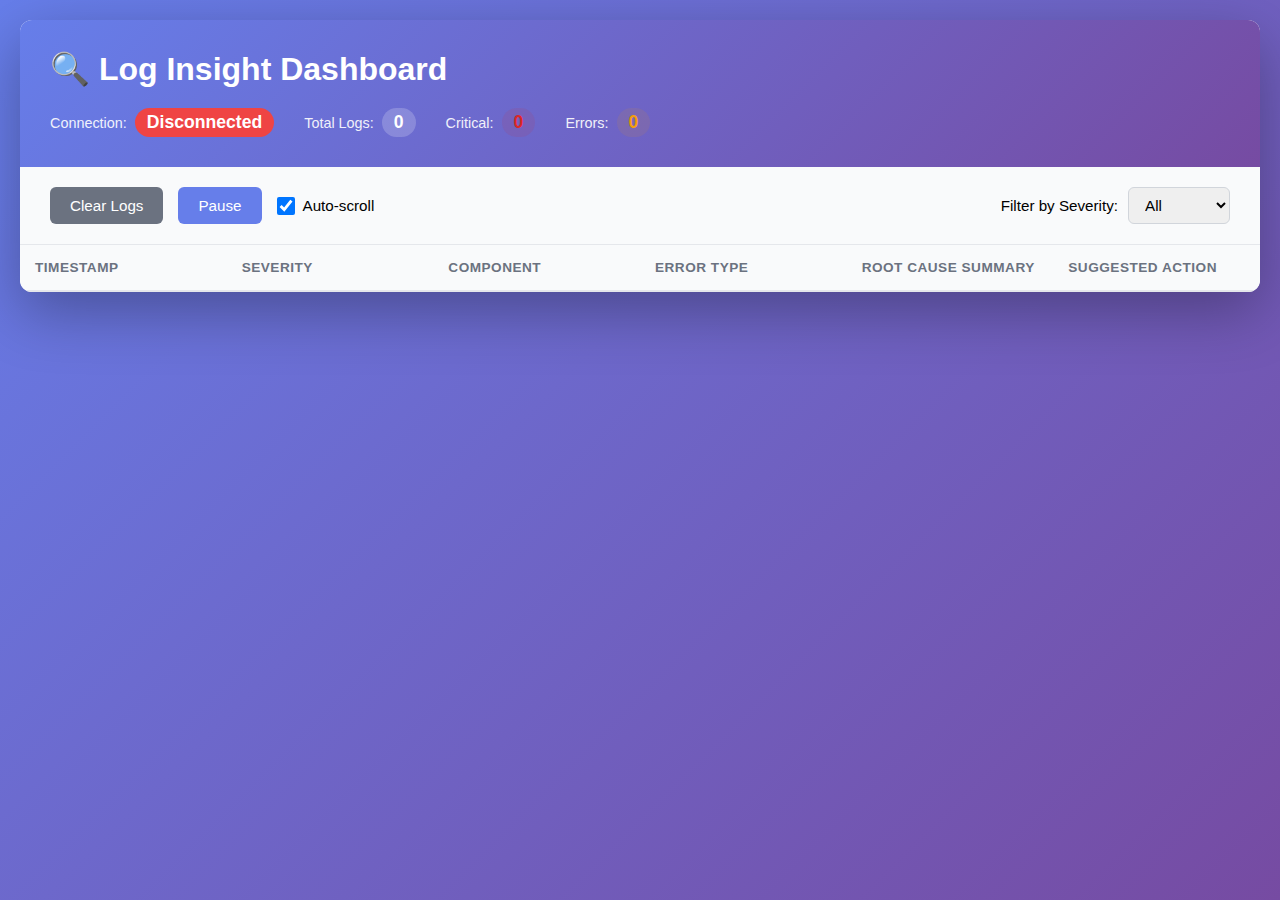
<file: log-insight-demo/src/main/resources/ui/index.html>
<!DOCTYPE html>
<html lang="en">
<head>
    <meta charset="UTF-8">
    <meta name="viewport" content="width=device-width, initial-scale=1.0">
    <title>Log Insight Dashboard</title>
    <link rel="stylesheet" href="styles.css">
</head>
<body>
    <div class="container">
        <header>
            <h1>🔍 Log Insight Dashboard</h1>
            <div class="status-bar">
                <div class="status-item">
                    <span class="status-label">Connection:</span>
                    <span id="connection-status" class="status-value disconnected">Disconnected</span>
                </div>
                <div class="status-item">
                    <span class="status-label">Total Logs:</span>
                    <span id="total-logs" class="status-value">0</span>
                </div>
                <div class="status-item">
                    <span class="status-label">Critical:</span>
                    <span id="critical-count" class="status-value critical">0</span>
                </div>
                <div class="status-item">
                    <span class="status-label">Errors:</span>
                    <span id="error-count" class="status-value error">0</span>
                </div>
            </div>
        </header>

        <div class="controls">
            <button id="clear-btn" class="btn btn-secondary">Clear Logs</button>
            <button id="pause-btn" class="btn btn-primary">Pause</button>
            <label class="checkbox-label">
                <input type="checkbox" id="auto-scroll" checked>
                Auto-scroll
            </label>
            <div class="filter-group">
                <label for="severity-filter">Filter by Severity:</label>
                <select id="severity-filter">
                    <option value="all">All</option>
                    <option value="CRITICAL">Critical</option>
                    <option value="ERROR">Error</option>
                    <option value="WARN">Warning</option>
                    <option value="INFO">Info</option>
                </select>
            </div>
        </div>

        <div class="table-container">
            <table id="logs-table">
                <thead>
                    <tr>
                        <th>Timestamp</th>
                        <th>Severity</th>
                        <th>Component</th>
                        <th>Error Type</th>
                        <th>Root Cause Summary</th>
                        <th>Suggested Action</th>
                    </tr>
                </thead>
                <tbody id="logs-tbody">
                    <!-- Logs will be inserted here dynamically -->
                </tbody>
            </table>
        </div>

        <div id="empty-state" class="empty-state">
            <div class="empty-icon">📊</div>
            <h2>Waiting for logs...</h2>
            <p>The system will automatically display log analysis results as they arrive.</p>
        </div>
    </div>

    <script src="app.js"></script>
</body>
</html>
</file>
<file: log-insight-demo/src/main/resources/ui/styles.css>
* {
    margin: 0;
    padding: 0;
    box-sizing: border-box;
}

body {
    font-family: -apple-system, BlinkMacSystemFont, 'Segoe UI', Roboto, Oxygen, Ubuntu, Cantarell, sans-serif;
    background: linear-gradient(135deg, #667eea 0%, #764ba2 100%);
    min-height: 100vh;
    padding: 20px;
}

.container {
    max-width: 1400px;
    margin: 0 auto;
    background: white;
    border-radius: 12px;
    box-shadow: 0 20px 60px rgba(0, 0, 0, 0.3);
    overflow: hidden;
}

header {
    background: linear-gradient(135deg, #667eea 0%, #764ba2 100%);
    color: white;
    padding: 30px;
}

header h1 {
    font-size: 2rem;
    margin-bottom: 20px;
    font-weight: 600;
}

.status-bar {
    display: flex;
    gap: 30px;
    flex-wrap: wrap;
}

.status-item {
    display: flex;
    align-items: center;
    gap: 8px;
}

.status-label {
    font-size: 0.9rem;
    opacity: 0.9;
}

.status-value {
    font-weight: 600;
    font-size: 1.1rem;
    padding: 4px 12px;
    background: rgba(255, 255, 255, 0.2);
    border-radius: 20px;
}

.status-value.connected {
    background: #10b981;
}

.status-value.disconnected {
    background: #ef4444;
}

.status-value.critical {
    color: #dc2626;
    background: rgba(220, 38, 38, 0.1);
}

.status-value.error {
    color: #f59e0b;
    background: rgba(245, 158, 11, 0.1);
}

.status-value.warning {
    color: #eab308;
    background: rgba(234, 179, 8, 0.1);
}

.status-value.info {
    color: #3b82f6;
    background: rgba(59, 130, 246, 0.1);
}

.controls {
    padding: 20px 30px;
    background: #f9fafb;
    border-bottom: 1px solid #e5e7eb;
    display: flex;
    gap: 15px;
    align-items: center;
    flex-wrap: wrap;
}

.btn {
    padding: 10px 20px;
    border: none;
    border-radius: 6px;
    font-size: 0.95rem;
    font-weight: 500;
    cursor: pointer;
    transition: all 0.2s;
}

.btn-primary {
    background: #667eea;
    color: white;
}

.btn-primary:hover {
    background: #5568d3;
    transform: translateY(-1px);
}

.btn-secondary {
    background: #6b7280;
    color: white;
}

.btn-secondary:hover {
    background: #4b5563;
    transform: translateY(-1px);
}

.btn-success {
    background: #10b981;
    color: white;
}

.btn-success:hover {
    background: #059669;
    transform: translateY(-1px);
}

.checkbox-label {
    display: flex;
    align-items: center;
    gap: 8px;
    cursor: pointer;
    font-size: 0.95rem;
}

.checkbox-label input[type="checkbox"] {
    width: 18px;
    height: 18px;
    cursor: pointer;
}

.filter-group {
    display: flex;
    align-items: center;
    gap: 10px;
    margin-left: auto;
}

.filter-group label {
    font-size: 0.95rem;
    font-weight: 500;
}

.filter-group select {
    padding: 8px 12px;
    border: 1px solid #d1d5db;
    border-radius: 6px;
    font-size: 0.95rem;
    cursor: pointer;
}

.table-container {
    overflow-x: auto;
    max-height: calc(100vh - 350px);
    overflow-y: auto;
}

table {
    width: 100%;
    border-collapse: collapse;
    table-layout: fixed;
}

/* Set initial column widths */
th[data-column="timestamp"] {
    width: 150px;
}

th[data-column="severity"] {
    width: 100px;
}

th[data-column="component"] {
    width: 180px;
}

th[data-column="errorType"] {
    width: 150px;
}

th[data-column="rootCause"] {
    width: 250px;
}

th[data-column="originalLog"] {
    width: 80px;
    min-width: 80px;
}

th[data-column="suggestedAction"] {
    width: 200px;
}

thead {
    position: sticky;
    top: 0;
    background: #f9fafb;
    z-index: 10;
}

th {
    padding: 15px;
    text-align: left;
    font-weight: 600;
    font-size: 0.85rem;
    text-transform: uppercase;
    letter-spacing: 0.5px;
    color: #6b7280;
    border-bottom: 2px solid #e5e7eb;
    position: relative;
    user-select: none;
    word-wrap: break-word;
    word-break: break-word;
}

th .resizer {
    position: absolute;
    top: 0;
    right: 0;
    width: 5px;
    height: 100%;
    cursor: col-resize;
    user-select: none;
    background: transparent;
}

th .resizer:hover {
    background: #667eea;
}

th.resizing {
    background: #f3f4f6;
}

td {
    padding: 15px;
    border-bottom: 1px solid #f3f4f6;
    font-size: 0.9rem;
    word-wrap: break-word;
    word-break: break-word;
    vertical-align: top;
}

tbody tr {
    transition: background-color 0.2s;
    animation: slideIn 0.3s ease-out;
}

tbody tr:hover {
    background-color: #f9fafb;
}

@keyframes slideIn {
    from {
        opacity: 0;
        transform: translateY(-10px);
    }
    to {
        opacity: 1;
        transform: translateY(0);
    }
}

.severity-badge {
    display: inline-block;
    padding: 4px 12px;
    border-radius: 12px;
    font-size: 0.8rem;
    font-weight: 600;
    text-transform: uppercase;
}

.severity-CRITICAL {
    background: #fee2e2;
    color: #dc2626;
}

.severity-ERROR {
    background: #fef3c7;
    color: #d97706;
}

.severity-WARN {
    background: #fef9c3;
    color: #ca8a04;
}

.severity-INFO {
    background: #dbeafe;
    color: #2563eb;
}

.timestamp {
    color: #6b7280;
    font-size: 0.85rem;
    white-space: nowrap;
}

.component {
    font-weight: 500;
    color: #1f2937;
}

.error-type {
    color: #4b5563;
    font-family: 'Courier New', monospace;
    font-size: 0.85rem;
}

.root-cause {
    color: #374151;
    line-height: 1.5;
}

.suggested-action {
    color: #059669;
    font-weight: 500;
}

.empty-state {
    display: none;
    text-align: center;
    padding: 80px 20px;
    color: #6b7280;
}

.empty-state.visible {
    display: block;
}

.empty-icon {
    font-size: 4rem;
    margin-bottom: 20px;
}

.empty-state h2 {
    font-size: 1.5rem;
    color: #374151;
    margin-bottom: 10px;
}

.empty-state p {
    font-size: 1rem;
}

/* Scrollbar styling */
.table-container::-webkit-scrollbar {
    width: 8px;
    height: 8px;
}

.table-container::-webkit-scrollbar-track {
    background: #f1f1f1;
}

.table-container::-webkit-scrollbar-thumb {
    background: #888;
    border-radius: 4px;
}

.table-container::-webkit-scrollbar-thumb:hover {
    background: #555;
}

/* Info button styling */
.info-btn {
    background: #667eea;
    color: white;
    border: none;
    border-radius: 50%;
    width: 28px;
    height: 28px;
    font-size: 0.9rem;
    font-weight: bold;
    cursor: pointer;
    transition: all 0.2s;
    display: inline-flex;
    align-items: center;
    justify-content: center;
}

.info-btn:hover {
    background: #5568d3;
    transform: scale(1.1);
}

.info-btn:active {
    transform: scale(0.95);
}

/* Modal styling */
.modal {
    display: none;
    position: fixed;
    z-index: 1000;
    left: 0;
    top: 0;
    width: 100%;
    height: 100%;
    background-color: rgba(0, 0, 0, 0.5);
    animation: fadeIn 0.2s;
}

.modal.show {
    display: flex;
    align-items: center;
    justify-content: center;
}

@keyframes fadeIn {
    from { opacity: 0; }
    to { opacity: 1; }
}

.modal-content {
    background: white;
    border-radius: 12px;
    width: 90%;
    max-width: 800px;
    max-height: 80vh;
    display: flex;
    flex-direction: column;
    box-shadow: 0 20px 60px rgba(0, 0, 0, 0.3);
    animation: slideDown 0.3s;
}

@keyframes slideDown {
    from {
        transform: translateY(-50px);
        opacity: 0;
    }
    to {
        transform: translateY(0);
        opacity: 1;
    }
}

.modal-header {
    padding: 20px 30px;
    border-bottom: 1px solid #e5e7eb;
    display: flex;
    justify-content: space-between;
    align-items: center;
    background: linear-gradient(135deg, #667eea 0%, #764ba2 100%);
    color: white;
    border-radius: 12px 12px 0 0;
}

.modal-header h2 {
    margin: 0;
    font-size: 1.5rem;
}

.modal-close {
    font-size: 2rem;
    font-weight: bold;
    cursor: pointer;
    color: white;
    line-height: 1;
    transition: transform 0.2s;
}

.modal-close:hover {
    transform: scale(1.2);
}

.modal-body {
    padding: 30px;
    overflow-y: auto;
    flex: 1;
}

.modal-body pre {
    background: #f9fafb;
    padding: 20px;
    border-radius: 8px;
    border: 1px solid #e5e7eb;
    overflow-x: auto;
    font-family: 'Courier New', monospace;
    font-size: 0.9rem;
    line-height: 1.6;
    color: #1f2937;
    margin: 0;
    white-space: pre-wrap;
    word-wrap: break-word;
}

/* Responsive design */
@media (max-width: 768px) {
    header h1 {
        font-size: 1.5rem;
    }
    
    .status-bar {
        gap: 15px;
    }
    
    .controls {
        flex-direction: column;
        align-items: stretch;
    }
    
    .filter-group {
        margin-left: 0;
    }
    
    table {
        font-size: 0.85rem;
    }
    
    th, td {
        padding: 10px;
    }
}

/* Made with Bob */
</file>
